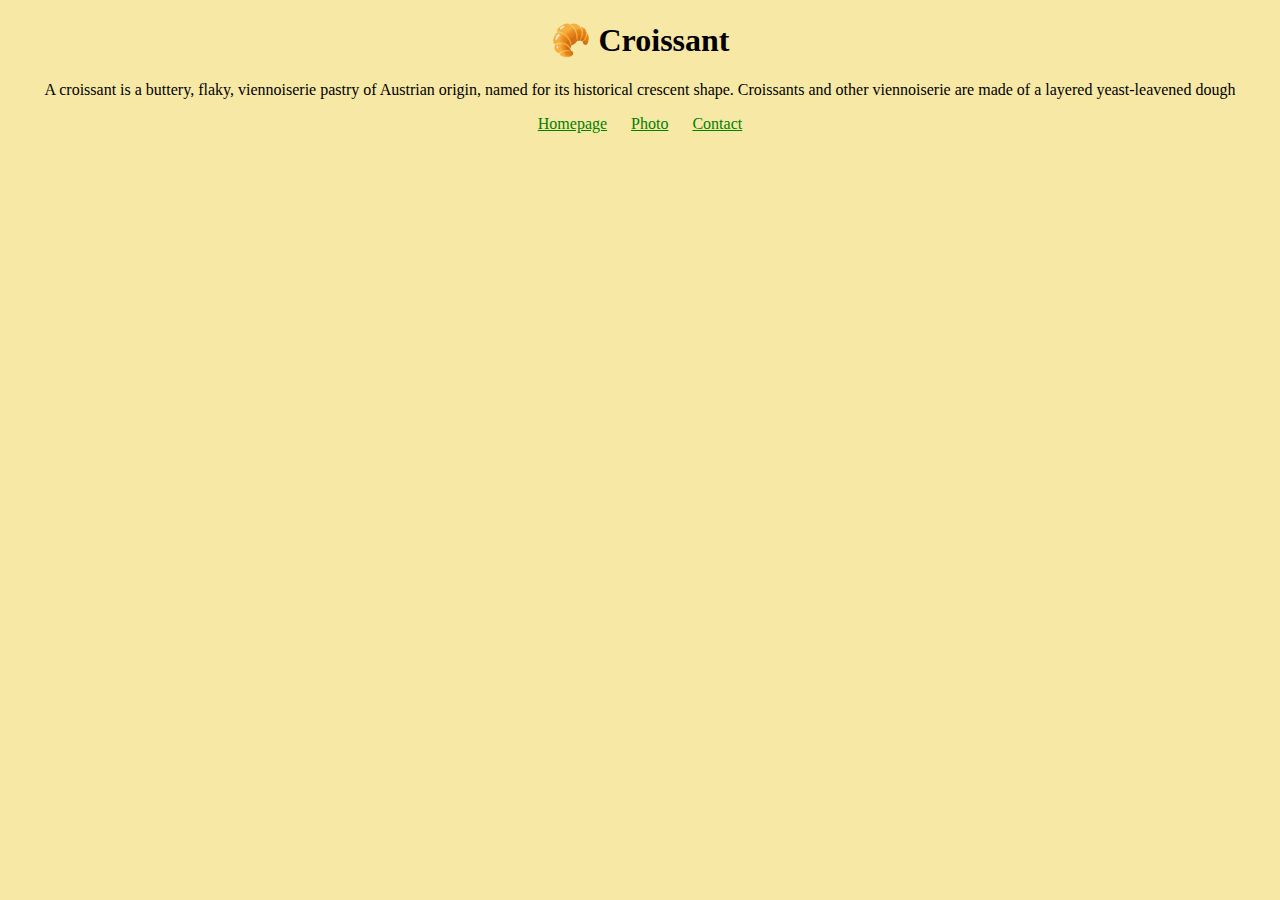
<file: index.html>
<!DOCTYPE html>
<html lang="en">
  <head>
    <meta charset="UTF-8" />
    <meta name="viewport" content="width=device-width, initial-scale=1.0" />
    <link rel="stylesheet" href="/css/styles.css" />
    <title>The best croissant in New York - Croissant.com</title>
    <meta name="description" content="Taste the best croissant in town" />
  </head>
  <body>
    <h1>🥐 Croissant</h1>
    <p>
      A croissant is a buttery, flaky, viennoiserie pastry of Austrian origin,
      named for its historical crescent shape. Croissants and other viennoiserie
      are made of a layered yeast-leavened dough
    </p>
    <footer>
      <a href="/">Homepage</a>
      <a href="/photo.html">Photo</a>
      <a href="/contact.html">Contact</a>
    </footer>
  </body>
</html>
</file>
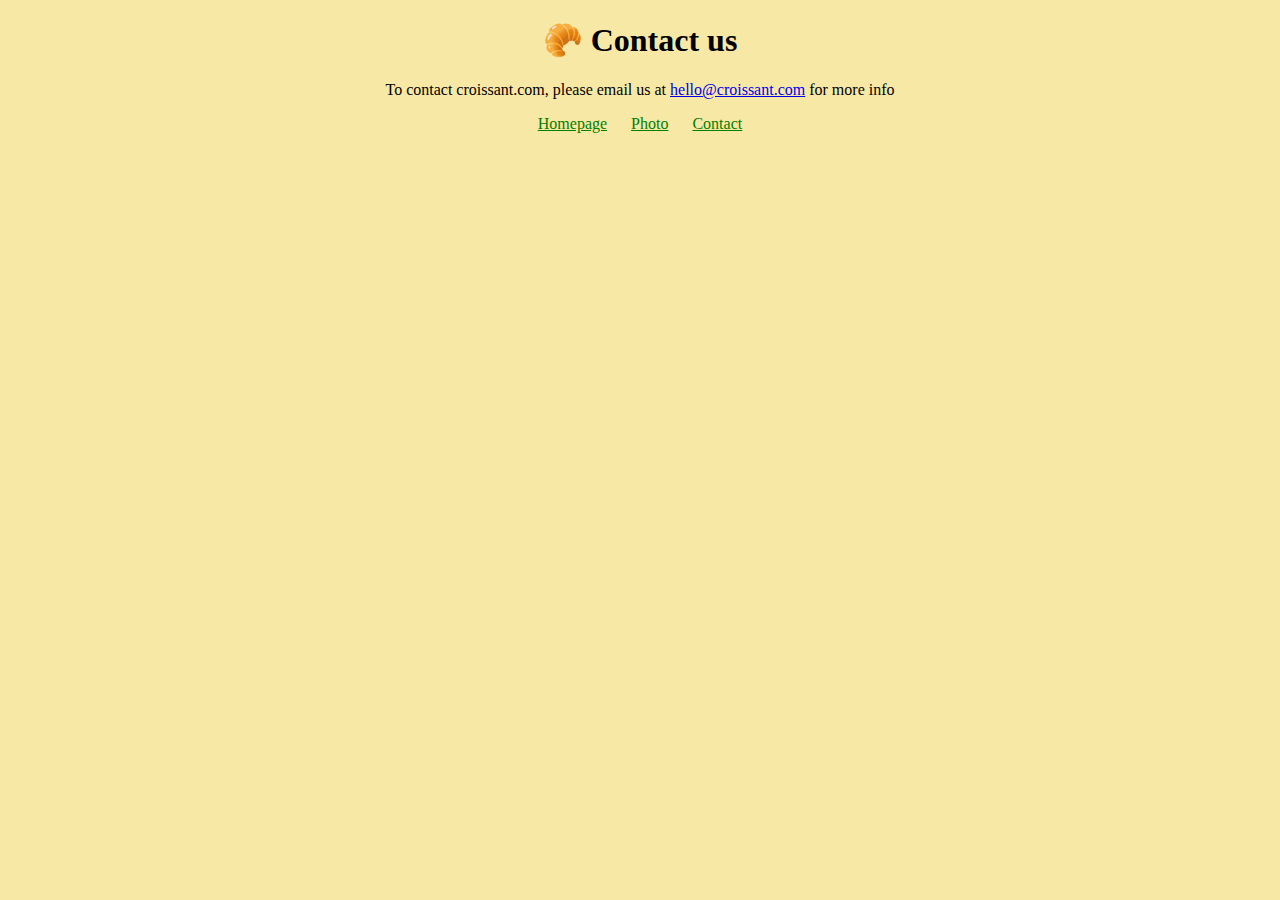
<file: contact.html>
<!DOCTYPE html>
<html lang="en">
  <head>
    <meta charset="UTF-8" />
    <meta name="viewport" content="width=device-width, initial-scale=1.0" />
    <link rel="stylesheet" href="/css/styles.css" />
    <title>Contact us - Croissant.com</title>
    <meta
      name="description"
      content="Contact croissant.com to learn more about our homemade croissants"
    />
  </head>
  <body>
    <h1>🥐 Contact us</h1>
    <p>
      To contact croissant.com, please email us at
      <a href="mailto:hello@croissant.com" title="contact us by email"
        >hello@croissant.com</a
      >
      for more info
    </p>
    <footer>
      <a href="/" title="Home"> Homepage</a>
      <a href="/photo" title="Croissant photo"> Photo</a>
      <a href="/contact" title="Contact Croissant.com"> Contact</a>
    </footer>
  </body>
</html>
</file>
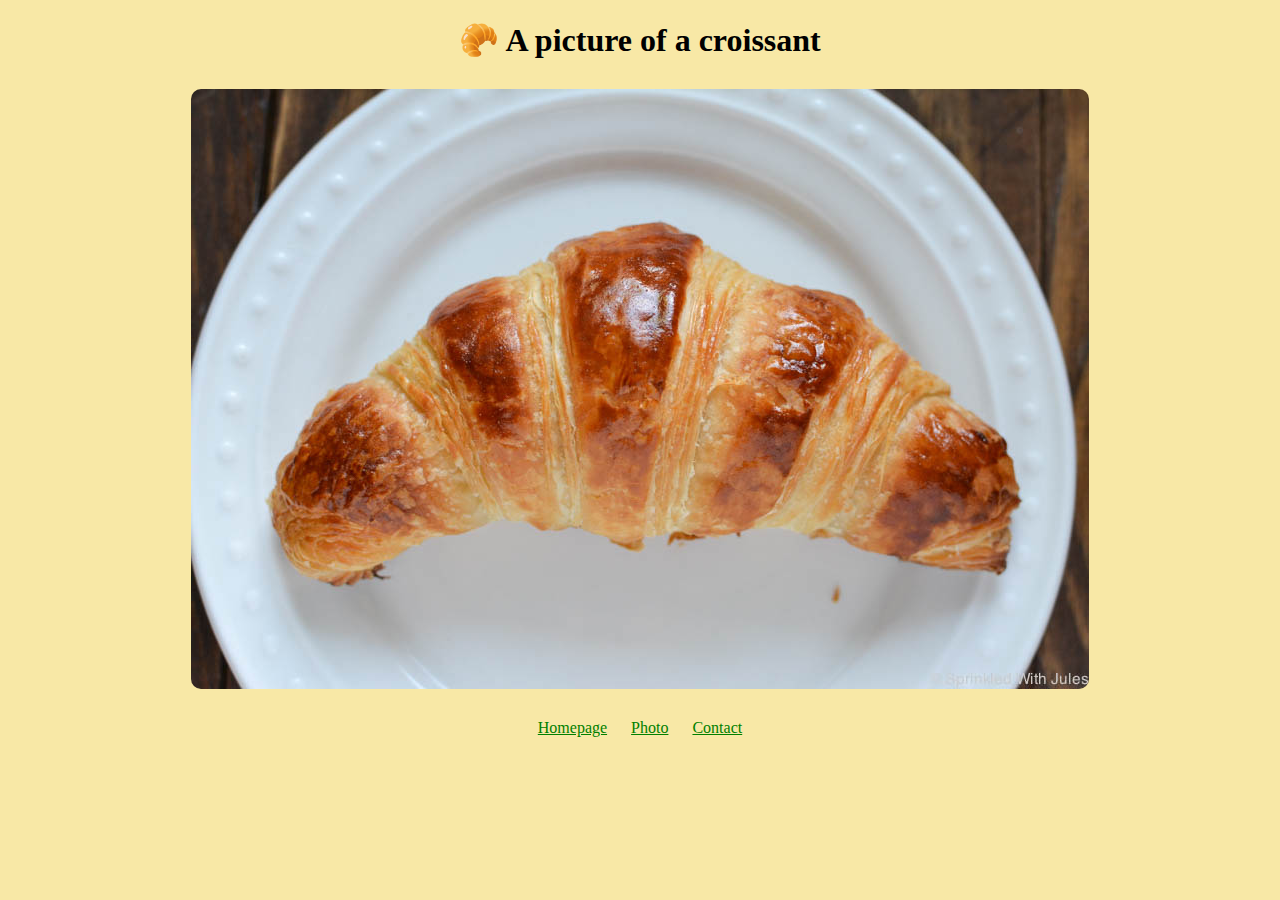
<file: photo.html>
<!DOCTYPE html>
<html lang="en">
  <head>
    <meta charset="UTF-8" />
    <meta name="viewport" content="width=device-width, initial-scale=1.0" />
    <link rel="stylesheet" href="/css/styles.css" />
    <title>An example of the perfect Croissant - Croissant.com</title>
    <meta
      name="description"
      content="Enjoy a beautiful picture of a homemade croissant"
    />
  </head>
  <body>
    <h1>🥐 A picture of a croissant</h1>
    <img src="/css/croissant.jpg" alt="Homemade croissant" />
    <footer>
      <a href="/" title="Home"> Homepage</a>
      <a href="/photo" title="Croissant photo"> Photo</a>
      <a href="/contact" title="Contact Croissant.com"> Contact</a>
    </footer>
  </body>
</html>
</file>
<file: css/styles.css>
body {
  background: #f8e8a6;
  text-align: center;
}

img {
  max-width: 100%;
  border-radius: 10px;
  display: block;
  margin: 30px auto;
}

footer a {
  margin: 0 10px;
  color: green;
}
</file>
